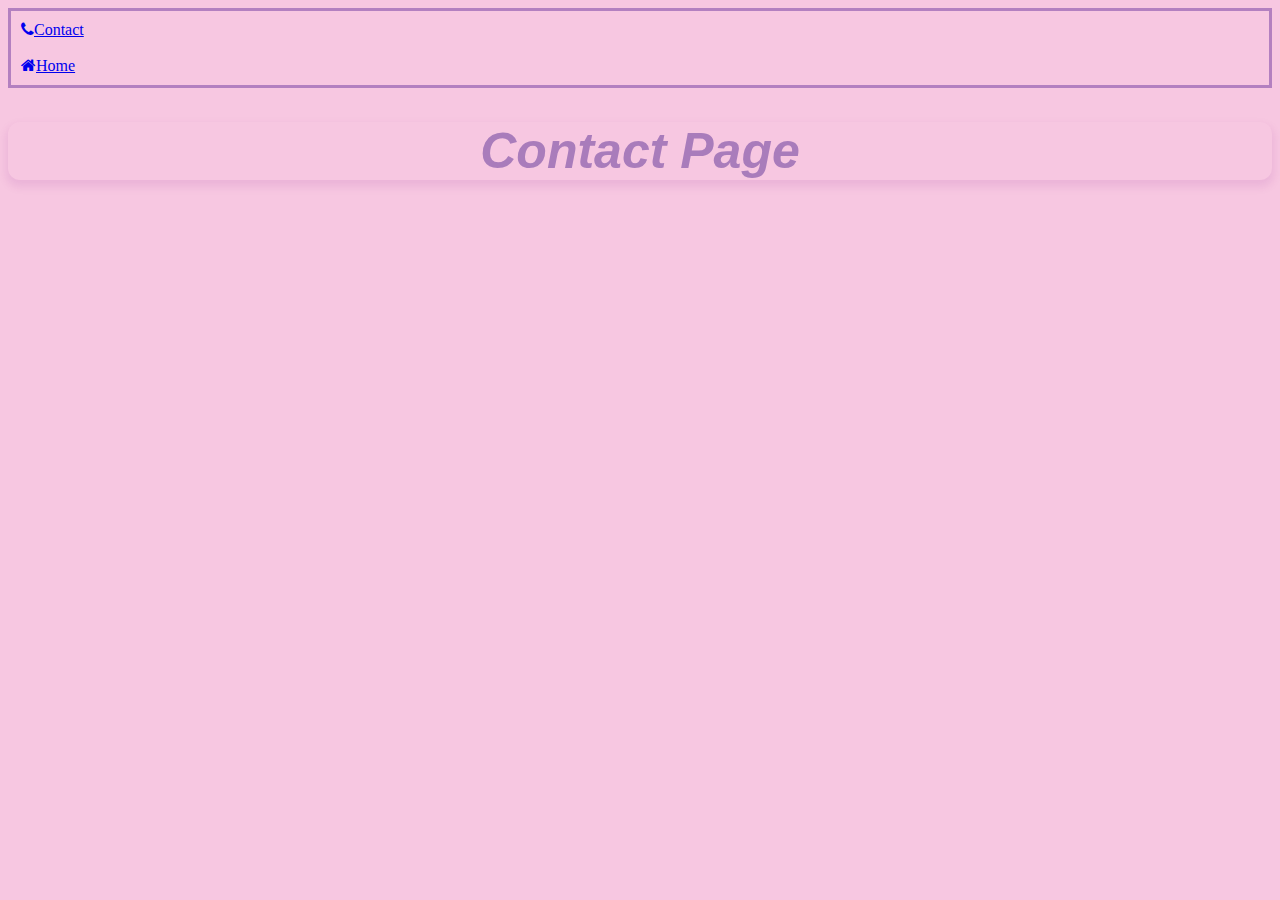
<file: contact.html>
<!DOCTYPE html>
<html lang="en">

<head>
    <meta charset="UTF-8">
    <meta http-equiv="X-UA-Compatible" content="IE=edge">
    <meta name="viewport" content="width=device-width, initial-scale=1.0">
    <title>Contact Page</title>

    <link rel="stylesheet" href="Style.CSS">
    <link rel="stylesheet" href="https://cdnjs.cloudflare.com/ajax/libs/font-awesome/4.7.0/css/font-awesome.min.css">
</head>

<body>
    <nav>
        <a href="./Contact.html"><i class="fa fa-phone"></i>Contact</a>
        <br>
        <br>
        <a href="./index.html"><i class="fa fa-home"></i>Home</a>


    </nav>

    <h1>Contact Page</h1>

</body>

</html>
</file>
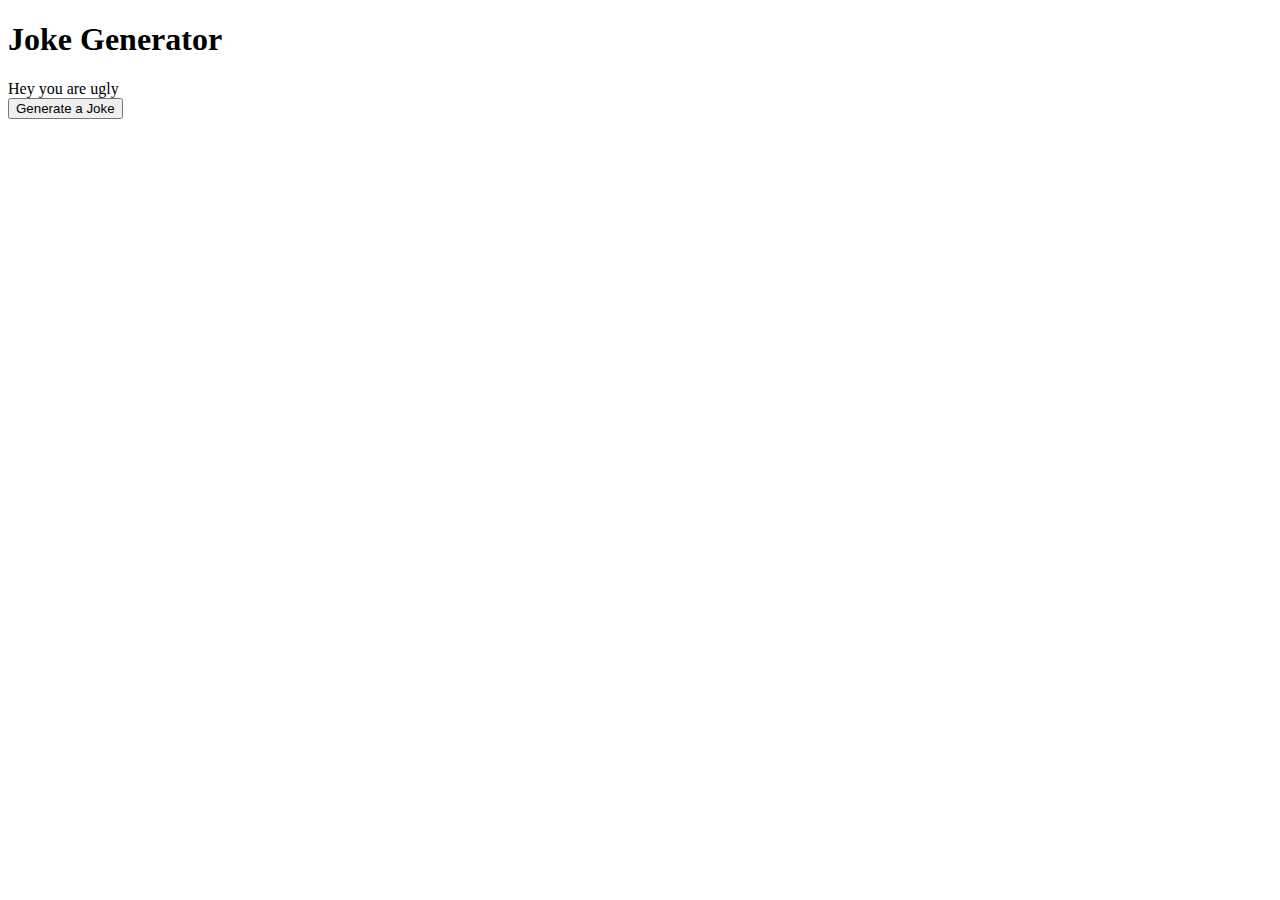
<file: Jokes.html>
<!DOCTYPE html>
<html lang="en">

<head>
    <meta Random Joke Generator="UTF-8">
    <meta http-equiv="X-UA-Compatible" content="IE=edge">
    <meta name="viewport" content="width=device-width, initial-scale=1.0">
    <title>Joke Generator</title>
</head>

<body>
    <section>

        <h1 class="Joke-Title">Joke Generator</h1>

        <div id="Jokes"> Hey you are ugly </div>

        <button class="Joke-Button" onclick="generateJoke()">Generate a Joke

        </button>

    </section>

    <script>
        var jokesArray = [
            "What do kids play when their mom is using the phone? Bored games.",
            "What do you call an ant who fights crime? A vigilANTe!",
            "Why are snails slow? Because they’re carrying a house on their back.",
            "What’s the smartest insect? A spelling bee!",
            "What do you call a couple of chimpanzees sharing an Amazon account? PRIME-mates.",
            "Why did the teddy bear say no to dessert? Because she was stuffed.",
            "Why did the soccer player take so long to eat dinner? Because he thought he couldn’t use his hands.",
        ]

        function generateJoke() {

            var randomNumber = Math.random() * 6
            var randomInteger = Math.floor(randomNumber);
            var randomJoke = jokesArray[randomInteger]
            document.getElementById("Jokes").innerHTML = randomJoke;
        }
    </script>


</body>

</html>
</file>
<file: Style.CSS>
h1 {
    color: rgb(169, 124, 187);
    outline-color: black;
    font-size: 50px;
    font-style: oblique;
    font-family: 'Segoe UI', Tahoma, Geneva, Verdana, sans-serif;
    text-align: center;
    border-width: 2px;
    border-color: rgb(222, 58, 228);
    border-radius: 12px;
    box-shadow: 0 5px 8px 2px rgba(139, 18, 150, 0.1);

}

p:hover {
    background-color: rgb(208, 148, 238);

}

body {
    background-color: rgb(247, 199, 225);
    border: plum;
}

.myForm {
    border-width: 3px;
    border-color: rgb(169, 124, 187);
    border-style: solid;

    padding: 20px;
    margin: 30px;
}


.main-heading {
    color: rgb(169, 124, 187);
    text-align: center;
    border-width: 2px;
    border-color: rgb(228, 58, 185);
    border-radius: 12px;
    box-shadow: 0 5px 8px 2px rgba(139, 18, 150, 0.1);

}

.black-text {
    color: black;
}




p {
    transition: all 0.7s;

    /*Styling Borders*/

    border-width: 2px;
    border-color: rgb(169, 124, 187);
    border-radius: 12px;
    text-align: center;
    border-style: dotted;
    box-shadow: 0 5px 8px 2px rgba(139, 18, 150, 0.1);
    padding: 20px;
    /*margin: 20px;*/
    margin: 40px 100px;
    /*margin-left: 20px;
    margin-right: 50px*/



}

input {
    margin-top: 20px;


    /*Border Styles*/
    border-color: black;
    border-width: 2px;
    border-style: solid;

    /*border radius*/
    border-radius: 40px;
    /*padding 20px*/
}

input[type=submit] {
    border-radius: 0px;
}


.stories-section {

    background-image: linear-gradient(-45deg, #e499b2, #d66bbf, #923692);
    background-size: 400% 400%;
    width: 2000px;
    height: 100px;
    background-size: contain;
    background-repeat: no-repeat;
    text-align: center;
    padding: 20px;
    color: rgb(229, 201, 230);

}

nav {
    border-color: #b380c0;
    border-style: solid;
    border-width: 3px;
    padding: 10px;
    margin: right 10px;
}
</file>
